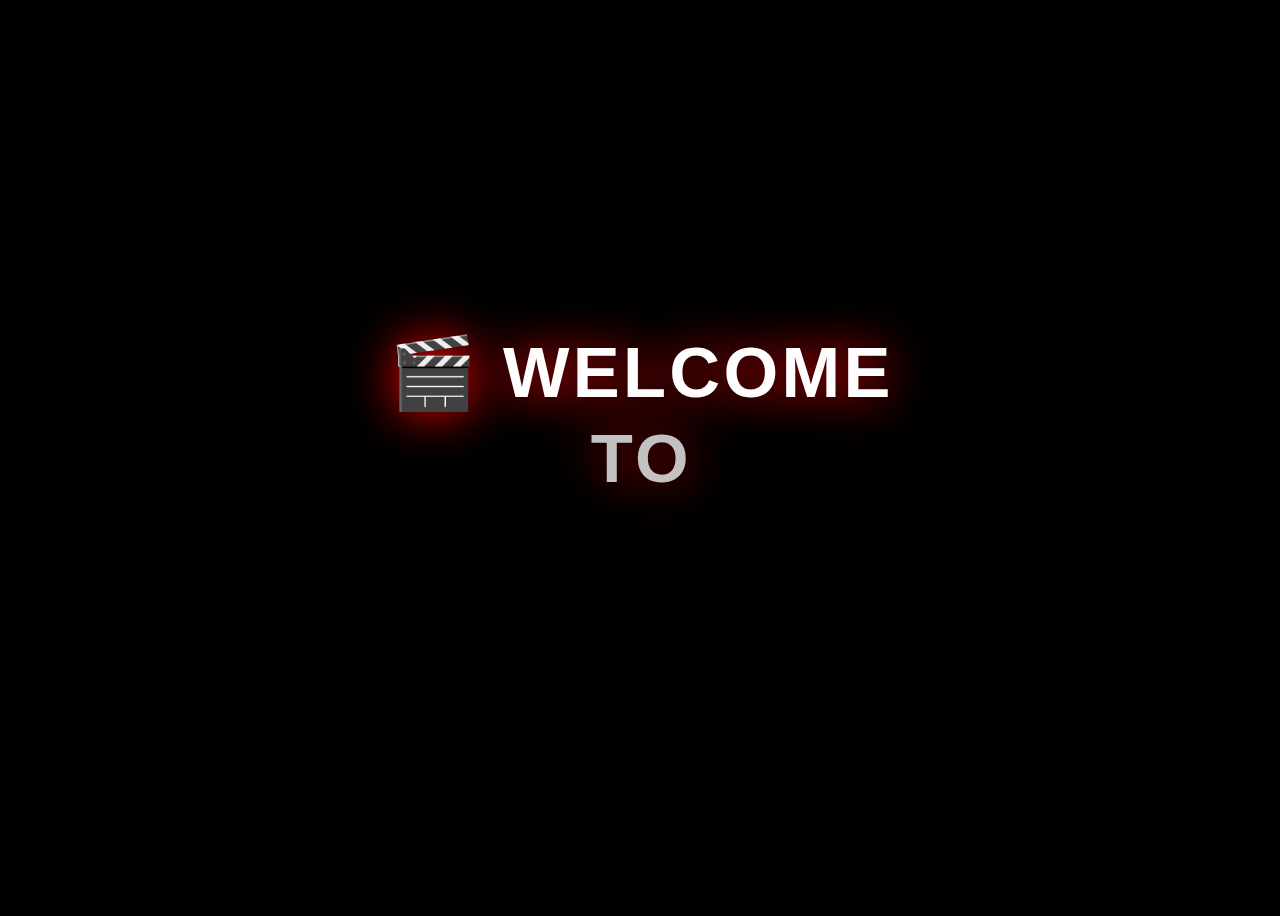
<file: movie-website-master/movie-website-master/intro.html>
<!DOCTYPE html>
<html lang="en">
<head>
    <meta charset="UTF-8">
    <meta name="viewport" content="width=device-width, initial-scale=1.0">
    <title>Welcome to The CineVerse</title>

    <!-- GSAP Animation Library -->
    <script src="https://cdnjs.cloudflare.com/ajax/libs/gsap/3.12.2/gsap.min.js"></script>

    <style>
        body {
            font-family: 'Arial', sans-serif;
            background-color: black;
            color: white;
            text-align: center;
            height: 100vh;
            display: flex;
            justify-content: center;
            align-items: center;
            overflow: hidden;
            flex-direction: column;
        }
        .intro span {
            font-size: 4rem;
            font-weight: bold;
            opacity: 0; /* Start hidden */
            display: block; /* Places each word on a new line */
            text-shadow: 0 0 30px rgba(255, 0, 0, 0.9); /* Glowing Red Effect */
            letter-spacing: 3px;
            margin: 10px 0; /* Adds spacing between words */
        }
    </style>
</head>
<body>

    <div class="intro">
        <span class="word">🎬 WELCOME</span>
        <span class="word">TO</span>
        <span class="word">THE CINEVERSE 🍿</span>
    </div>

    <script>
        gsap.to(".word", { 
            opacity: 1, 
            scale: 1.1, 
            duration: 1, 
            ease: "power4.out", 
            stagger: 0.5 // Words appear one after another
        });

        // Flicker effect
        gsap.to(".word", { 
            textShadow: "0 0 50px rgba(255, 0, 0, 1)", 
            repeat: -1, 
            yoyo: true, 
            duration: 0.3 
        });

        // Slight Shake Effect
        gsap.to(".word", { 
            x: 2, 
            repeat: -1, 
            yoyo: true, 
            duration: 0.1, 
            ease: "power1.inOut"
        });
    </script>
    <script src="app.js"></script>

</body>
</html>
</file>
